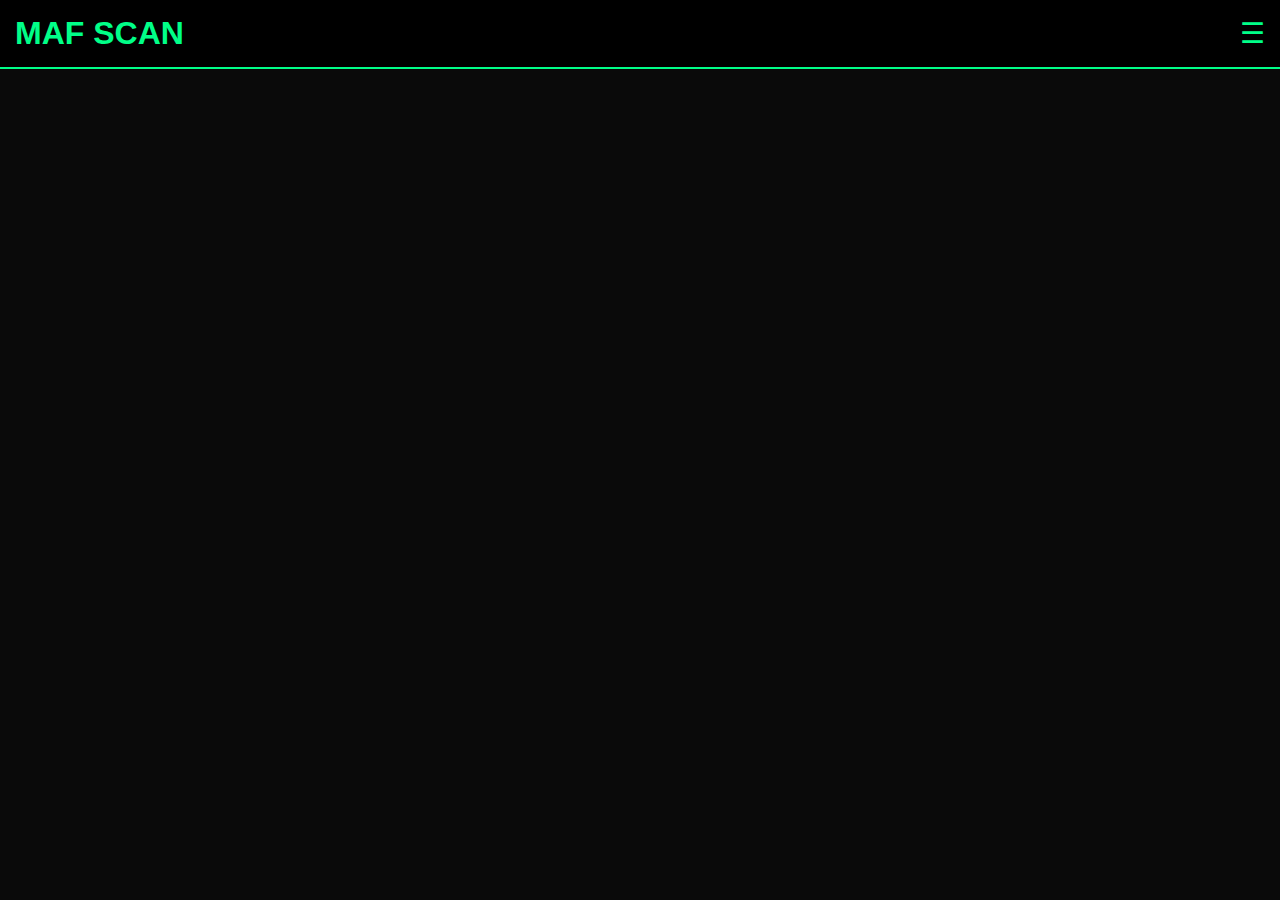
<file: capitulo.html>
<!DOCTYPE html>
<html lang="pt-BR">
<head>
<meta charset="UTF-8" />
<meta name="viewport" content="width=device-width, initial-scale=1.0" />
<title>Leitor - MAF SCAN</title>
<link rel="stylesheet" href="style.css" />
</head>
<body>
<header class="topo">
<h1 class="logo">MAF SCAN</h1>
<div class="menu-btn" id="menuBtn">☰</div>
<nav class="menu" id="menu">
<a href="index.html">Início</a>
<a href="manga.html">Obras</a>
</nav>
</header>

<main id="leitor" class="leitor"></main>

<script src="script.js"></script>
</body>
</html>
</file>
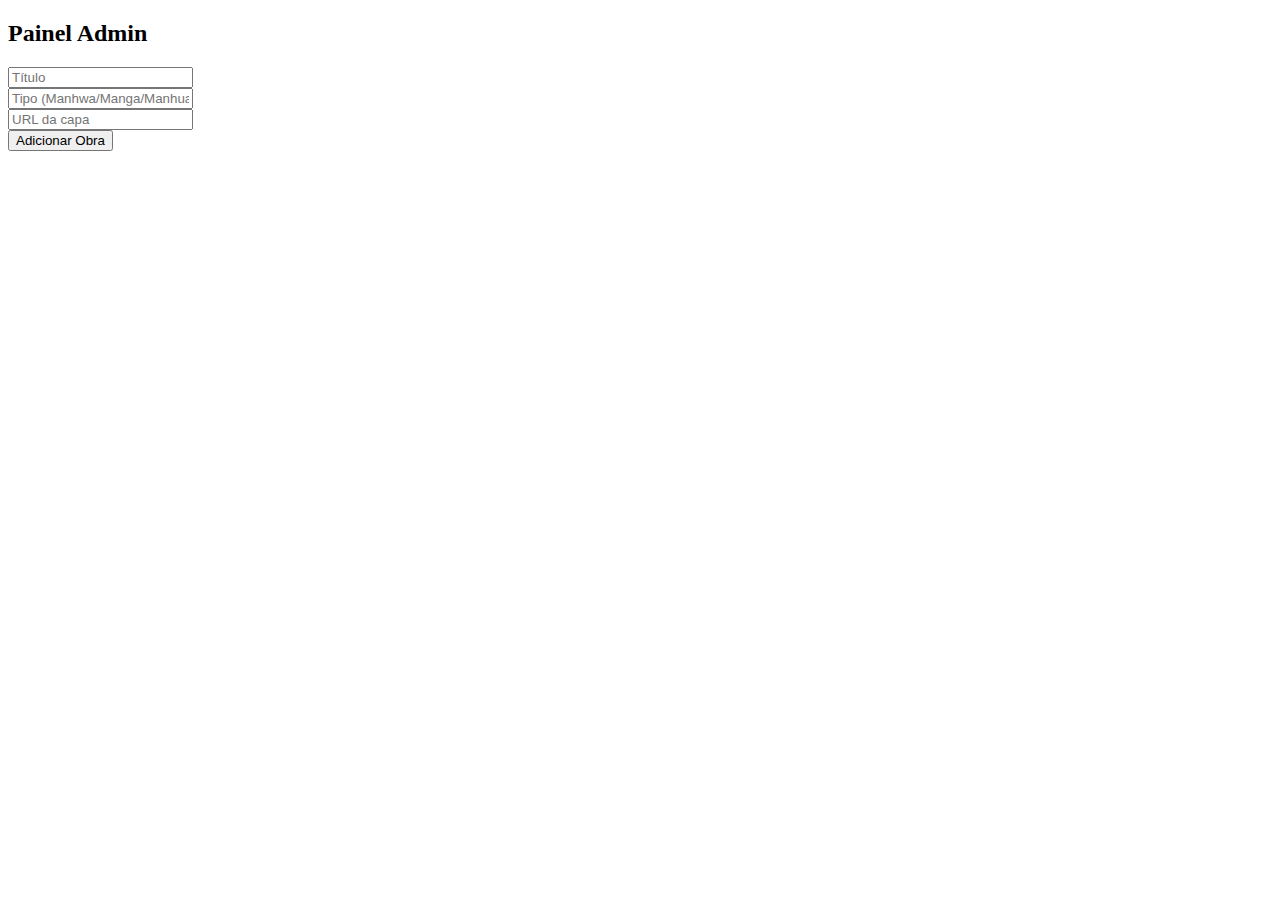
<file: index (1).html>
<!DOCTYPE html><html><head><meta charset='UTF-8'><title>Admin - MAF SCAN</title></head><body><h2>Painel Admin</h2><input id='titulo' placeholder='Título'><br><input id='tipo' placeholder='Tipo (Manhwa/Manga/Manhua)'><br><input id='capa' placeholder='URL da capa'><br><button onclick='adicionar()'>Adicionar Obra</button><script src='admin.js'></script></body></html>
</file>
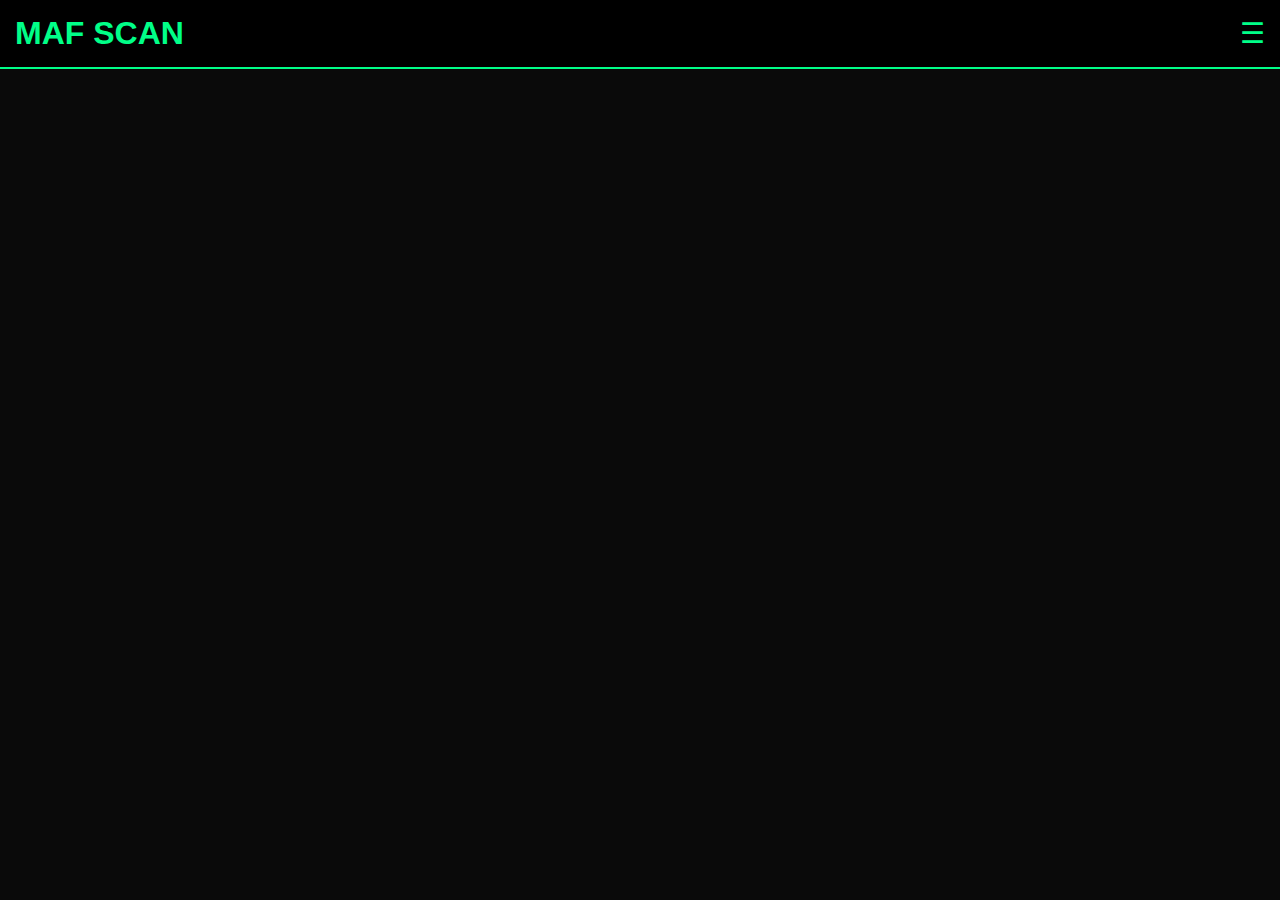
<file: manga.html>
<!DOCTYPE html>
<html lang="pt-BR">
<head>
<meta charset="UTF-8" />
<meta name="viewport" content="width=device-width, initial-scale=1.0" />
<title>Obra - MAF SCAN</title>
<link rel="stylesheet" href="style.css" />
</head>
<body>
<header class="topo">
<h1 class="logo">MAF SCAN</h1>
<div class="menu-btn" id="menuBtn">☰</div>
<nav class="menu" id="menu">
<a href="index.html">Início</a>
<a href="manga.html">Obras</a>
</nav>
</header>

<main>
<h2 id="tituloObra"></h2>
<div id="listaCapitulos"></div>
</main>

<script src="script.js"></script>
</body>
</html>
</file>
<file: style.css>
body {
    margin: 0;
    background: #0A0A0A;
    color: #EDEDED;
    font-family: Arial, sans-serif;
}
.topo {
    display: flex;
    justify-content: space-between;
    align-items: center;
    padding: 15px;
    background: #000;
    border-bottom: 2px solid #00FF88;
}
.logo { color: #00FF88; margin: 0; }
.menu-btn { font-size: 28px; cursor: pointer; color: #00FF88; }
.menu {
    display: none;
    position: absolute;
    right: 10px;
    top: 60px;
    background: #000;
    border: 2px solid #00FF88;
    padding: 10px;
}
.menu a { display: block; color: #00FF88; text-decoration: none; margin: 8px 0; }
.lista-obras { padding: 20px; }
.obra {
    border: 1px solid #00CC66;
    padding: 10px;
    margin-bottom: 12px;
    border-radius: 4px;
}
.leitor img {
    width: 100%;
    margin-bottom: 20px;
}
</file>
